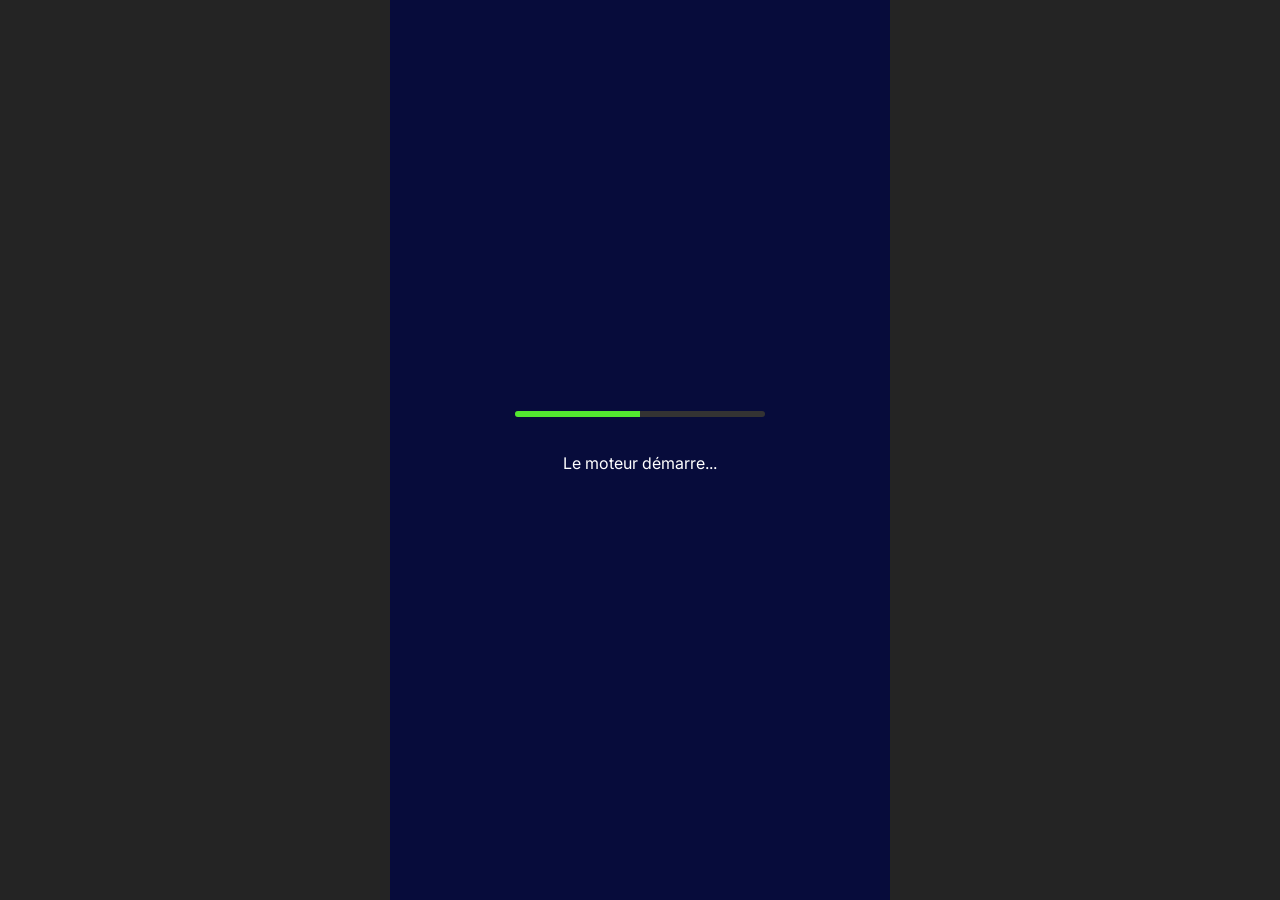
<file: index.html>
<!doctype html>
<html lang="fr-FR">
  <head>
    <meta charset="UTF-8" />
    <meta name="viewport" content="width=device-width, initial-scale=1.0" />
    <link rel="apple-touch-icon" href="./images/logo.png" />
    <link rel="icon" type="image/png" href="./images/logo.png" />
    <link rel="manifest" href="./manifest.json" />
    <link rel="stylesheet" href="./css/day.css" />
    <title>BusDuty Tracker V2</title>
  </head>
  <body>
    <div id="loader">
      <div class="timeline">
        <div class="progress"></div>
      </div>
      <p id="loader-text">Initialisation...</p>
    </div>
    <main id="app" class="container hidden">
      <header>
        <h1>
          <img src="./images/logo.png" alt="logo bus" />
          <span>BusDuty</span> Tracker
        </h1>
        <h2 class="currentDate">*DATE*</h2>
      </header>

      <section class="startAndDuration">
        <div class="start">
          <h3>Début de service</h3>
          <p class="startTime">00:00</p>
        </div>
        <div class="duration">
          <h3>Amplitude actuelle</h3>
          <p class="currentAmplitude">00:00:00</p>
        </div>
      </section>

      <section class="btnActivities">
        <button class="startBtn" aria-label="Début de service">
          PRISE DE SERVICE
        </button>
        <button class="workBtn" aria-label="Reprise conduite/travail">
          REPRENDRE CONDUITE
        </button>
        <button class="waitingBtn" aria-label="Attente sur place">
          ATTENTE SUR PLACE
        </button>
        <button class="restBtn" aria-label="Repos interservices">REPOS</button>
        <button class="endBtn" aria-label="Fin de journée">
          FIN DE JOURNEE
        </button>

        <p class="endOfDay">A demain pour une nouvelle journée</p>
      </section>

      <section class="dayJournal">
        <h3>Journal de la journée</h3>
        <ul class="detailOfActivities"></ul>
        <h3 class="hidden">Résumé de la journée</h3>
        <ul class="resumeOfActivities"></ul>
      </section>

      <footer>
        <nav>
          <ul>
            <li>
              <a href="./index.html" title="Journal de la journée">
                <svg xmlns="http://www.w3.org/2000/svg" viewBox="0 0 640 640">
                  <!--!Font Awesome Free v7.2.0 by @fontawesome - https://fontawesome.com License - https://fontawesome.com/license/free Copyright 2026 Fonticons, Inc.-->
                  <path
                    d="M224 64C241.7 64 256 78.3 256 96L256 128L384 128L384 96C384 78.3 398.3 64 416 64C433.7 64 448 78.3 448 96L448 128L480 128C515.3 128 544 156.7 544 192L544 480C544 515.3 515.3 544 480 544L160 544C124.7 544 96 515.3 96 480L96 192C96 156.7 124.7 128 160 128L192 128L192 96C192 78.3 206.3 64 224 64zM224 320C206.3 320 192 334.3 192 352L192 416C192 433.7 206.3 448 224 448L288 448C305.7 448 320 433.7 320 416L320 352C320 334.3 305.7 320 288 320L224 320z"
                  />
                </svg>
              </a>
            </li>
            <li>
              <a href="./week.html" title="Résumé de la semaine">
                <svg xmlns="http://www.w3.org/2000/svg" viewBox="0 0 640 640">
                  <!--!Font Awesome Free v7.2.0 by @fontawesome - https://fontawesome.com License - https://fontawesome.com/license/free Copyright 2026 Fonticons, Inc.-->
                  <path
                    d="M224 64C241.7 64 256 78.3 256 96L256 128L384 128L384 96C384 78.3 398.3 64 416 64C433.7 64 448 78.3 448 96L448 128L480 128C515.3 128 544 156.7 544 192L544 480C544 515.3 515.3 544 480 544L160 544C124.7 544 96 515.3 96 480L96 192C96 156.7 124.7 128 160 128L192 128L192 96C192 78.3 206.3 64 224 64zM224 320C206.3 320 192 334.3 192 352L192 416C192 433.7 206.3 448 224 448L416 448C433.7 448 448 433.7 448 416L448 352C448 334.3 433.7 320 416 320L224 320z"
                  />
                </svg>
              </a>
            </li>
            <li>
              <a href="#" title="..">
                <svg xmlns="http://www.w3.org/2000/svg" viewBox="0 0 640 640">
                  <!--!Font Awesome Free v7.2.0 by @fontawesome - https://fontawesome.com License - https://fontawesome.com/license/free Copyright 2026 Fonticons, Inc.-->
                  <path
                    d="M576 112C576 103.7 571.7 96 564.7 91.6C557.7 87.2 548.8 86.8 541.4 90.5L416.5 152.1L244 93.4C230.3 88.7 215.3 89.6 202.1 95.7L77.8 154.3C69.4 158.2 64 166.7 64 176L64 528C64 536.2 68.2 543.9 75.1 548.3C82 552.7 90.7 553.2 98.2 549.7L225.5 489.8L396.2 546.7C409.9 551.3 424.7 550.4 437.8 544.2L562.2 485.7C570.6 481.7 576 473.3 576 464L576 112zM208 146.1L208 445.1L112 490.3L112 191.3L208 146.1zM256 449.4L256 148.3L384 191.8L384 492.1L256 449.4zM432 198L528 150.6L528 448.8L432 494L432 198z"
                  />
                </svg>
              </a>
            </li>
            <li>
              <a href="" title="..">
                <svg xmlns="http://www.w3.org/2000/svg" viewBox="0 0 640 640">
                  <!--!Font Awesome Free v7.2.0 by @fontawesome - https://fontawesome.com License - https://fontawesome.com/license/free Copyright 2026 Fonticons, Inc.-->
                  <path
                    d="M576 160C576 210.2 516.9 285.1 491.4 315C487.6 319.4 482 321.1 476.9 320L384 320C366.3 320 352 334.3 352 352C352 369.7 366.3 384 384 384L480 384C533 384 576 427 576 480C576 533 533 576 480 576L203.6 576C212.3 566.1 222.9 553.4 233.6 539.2C239.9 530.8 246.4 521.6 252.6 512L480 512C497.7 512 512 497.7 512 480C512 462.3 497.7 448 480 448L384 448C331 448 288 405 288 352C288 299 331 256 384 256L423.8 256C402.8 224.5 384 188.3 384 160C384 107 427 64 480 64C533 64 576 107 576 160zM181.1 553.1C177.3 557.4 173.9 561.2 171 564.4L169.2 566.4L169 566.2C163 570.8 154.4 570.2 149 564.4C123.8 537 64 466.5 64 416C64 363 107 320 160 320C213 320 256 363 256 416C256 446 234.9 483 212.5 513.9C201.8 528.6 190.8 541.9 181.7 552.4L181.1 553.1zM192 416C192 398.3 177.7 384 160 384C142.3 384 128 398.3 128 416C128 433.7 142.3 448 160 448C177.7 448 192 433.7 192 416zM480 192C497.7 192 512 177.7 512 160C512 142.3 497.7 128 480 128C462.3 128 448 142.3 448 160C448 177.7 462.3 192 480 192z"
                  />
                </svg>
              </a>
            </li>
          </ul>
        </nav>
      </footer>
    </main>
  </body>
  <script type="module" src="./js/main.js"></script>
</html>
</file>
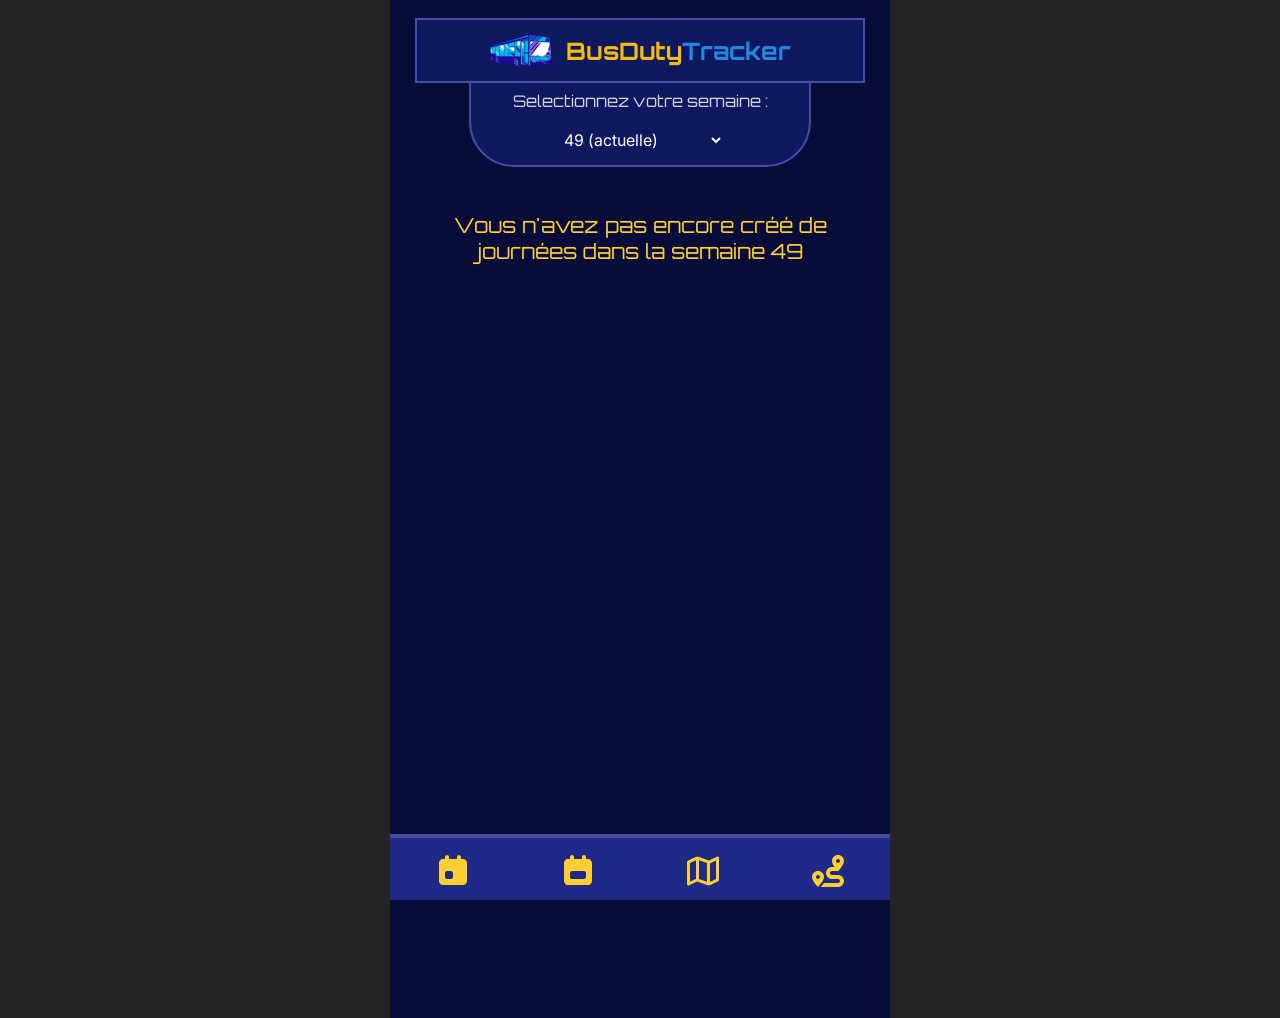
<file: week.html>
<!doctype html>
<html lang="fr-FR">
  <head>
    <meta charset="UTF-8" />
    <meta name="viewport" content="width=device-width, initial-scale=1.0" />
    <link rel="apple-touch-icon" href="./images/logo.png" />
    <link rel="icon" type="image/png" href="./images/logo.png" />
    <link rel="manifest" href="./manifest.json" />
    <link rel="stylesheet" href="./css/week.css" />
    <title>BusDuty Tracker V2</title>
  </head>
  <body>
    <main class="container">
      <header>
        <h1>
          <img src="./images/logo.png" alt="logo bus" />
          <span>BusDuty</span> Tracker
        </h1>
        <form class="formWeek">
          <label for="currentDate">Selectionnez votre semaine :</label>
          <select name="currentDate" id="currentDate"></select>
        </form>
      </header>

      <section class="daysContainer"></section>

      <footer>
        <nav>
          <ul>
            <li>
              <a href="./index.html" title="Journal de la journée">
                <svg xmlns="http://www.w3.org/2000/svg" viewBox="0 0 640 640">
                  <!--!Font Awesome Free v7.2.0 by @fontawesome - https://fontawesome.com License - https://fontawesome.com/license/free Copyright 2026 Fonticons, Inc.-->
                  <path
                    d="M224 64C241.7 64 256 78.3 256 96L256 128L384 128L384 96C384 78.3 398.3 64 416 64C433.7 64 448 78.3 448 96L448 128L480 128C515.3 128 544 156.7 544 192L544 480C544 515.3 515.3 544 480 544L160 544C124.7 544 96 515.3 96 480L96 192C96 156.7 124.7 128 160 128L192 128L192 96C192 78.3 206.3 64 224 64zM224 320C206.3 320 192 334.3 192 352L192 416C192 433.7 206.3 448 224 448L288 448C305.7 448 320 433.7 320 416L320 352C320 334.3 305.7 320 288 320L224 320z"
                  />
                </svg>
              </a>
            </li>
            <li>
              <a href="./week.html" title="Résumé de la semaine">
                <svg xmlns="http://www.w3.org/2000/svg" viewBox="0 0 640 640">
                  <!--!Font Awesome Free v7.2.0 by @fontawesome - https://fontawesome.com License - https://fontawesome.com/license/free Copyright 2026 Fonticons, Inc.-->
                  <path
                    d="M224 64C241.7 64 256 78.3 256 96L256 128L384 128L384 96C384 78.3 398.3 64 416 64C433.7 64 448 78.3 448 96L448 128L480 128C515.3 128 544 156.7 544 192L544 480C544 515.3 515.3 544 480 544L160 544C124.7 544 96 515.3 96 480L96 192C96 156.7 124.7 128 160 128L192 128L192 96C192 78.3 206.3 64 224 64zM224 320C206.3 320 192 334.3 192 352L192 416C192 433.7 206.3 448 224 448L416 448C433.7 448 448 433.7 448 416L448 352C448 334.3 433.7 320 416 320L224 320z"
                  />
                </svg>
              </a>
            </li>
            <li>
              <a
                href="./itineraries.html"
                title="itinéraires services réguliers"
              >
                <svg xmlns="http://www.w3.org/2000/svg" viewBox="0 0 640 640">
                  <!--!Font Awesome Free v7.2.0 by @fontawesome - https://fontawesome.com License - https://fontawesome.com/license/free Copyright 2026 Fonticons, Inc.-->
                  <path
                    d="M576 112C576 103.7 571.7 96 564.7 91.6C557.7 87.2 548.8 86.8 541.4 90.5L416.5 152.1L244 93.4C230.3 88.7 215.3 89.6 202.1 95.7L77.8 154.3C69.4 158.2 64 166.7 64 176L64 528C64 536.2 68.2 543.9 75.1 548.3C82 552.7 90.7 553.2 98.2 549.7L225.5 489.8L396.2 546.7C409.9 551.3 424.7 550.4 437.8 544.2L562.2 485.7C570.6 481.7 576 473.3 576 464L576 112zM208 146.1L208 445.1L112 490.3L112 191.3L208 146.1zM256 449.4L256 148.3L384 191.8L384 492.1L256 449.4zM432 198L528 150.6L528 448.8L432 494L432 198z"
                  />
                </svg>
              </a>
            </li>
            <li>
              <a href="" title="..">
                <svg xmlns="http://www.w3.org/2000/svg" viewBox="0 0 640 640">
                  <!--!Font Awesome Free v7.2.0 by @fontawesome - https://fontawesome.com License - https://fontawesome.com/license/free Copyright 2026 Fonticons, Inc.-->
                  <path
                    d="M576 160C576 210.2 516.9 285.1 491.4 315C487.6 319.4 482 321.1 476.9 320L384 320C366.3 320 352 334.3 352 352C352 369.7 366.3 384 384 384L480 384C533 384 576 427 576 480C576 533 533 576 480 576L203.6 576C212.3 566.1 222.9 553.4 233.6 539.2C239.9 530.8 246.4 521.6 252.6 512L480 512C497.7 512 512 497.7 512 480C512 462.3 497.7 448 480 448L384 448C331 448 288 405 288 352C288 299 331 256 384 256L423.8 256C402.8 224.5 384 188.3 384 160C384 107 427 64 480 64C533 64 576 107 576 160zM181.1 553.1C177.3 557.4 173.9 561.2 171 564.4L169.2 566.4L169 566.2C163 570.8 154.4 570.2 149 564.4C123.8 537 64 466.5 64 416C64 363 107 320 160 320C213 320 256 363 256 416C256 446 234.9 483 212.5 513.9C201.8 528.6 190.8 541.9 181.7 552.4L181.1 553.1zM192 416C192 398.3 177.7 384 160 384C142.3 384 128 398.3 128 416C128 433.7 142.3 448 160 448C177.7 448 192 433.7 192 416zM480 192C497.7 192 512 177.7 512 160C512 142.3 497.7 128 480 128C462.3 128 448 142.3 448 160C448 177.7 462.3 192 480 192z"
                  />
                </svg>
              </a>
            </li>
          </ul>
        </nav>
      </footer>
    </main>
    <script type="module" src="./js/week.js"></script>
  </body>
</html>
</file>
<file: css/day.css>
@charset "UTF-8";
@import url("https://fonts.googleapis.com/css2?family=Orbitron:wght@500;700&family=Rajdhani:wght@500;600&family=Inter:wght@400;500&display=swap");
/* ---------- BACKGROUND ---------- */
/* ---------- TEXT ---------- */
/* ---------- BORDER / UI ---------- */
/* ---------- ACTION COLORS ---------- */
/* prise de service */
/* conduite */
/* attente */
/* repos */
/* fin de journée */
/* ---------- STATS COLORS ---------- */
/* ---------- EFFECTS ---------- */
body {
  display: flex;
  justify-content: center;
  align-items: center;
  margin: 0;
  background: rgb(36, 36, 36);
}
body h3, body button {
  font-family: "Orbitron", sans-serif;
}
body p, body ul {
  font-family: "Inter", sans-serif;
}
body .container {
  max-width: 500px;
  width: 100%;
  background: hsl(235, 78%, 13%);
  position: relative;
  min-height: 100vh;
  display: flex;
  gap: 24px;
  flex-direction: column;
  justify-content: flex-start;
  align-items: center;
  padding-top: 18px;
  padding-bottom: 100px;
}
body .container header, body .container section {
  max-width: 90%;
  width: 100%;
}
body .container header {
  font-family: "Orbitron", sans-serif;
  display: flex;
  justify-content: center;
  align-items: center;
  flex-direction: column;
}
body .container header h1 {
  margin: 0;
  display: flex;
  justify-content: center;
  align-items: center;
  color: hsl(208, 77%, 51%);
  background: hsl(234, 72%, 22%);
  font-size: 1.5em;
  text-align: center;
  padding: 12px 4px;
  border: 2px solid hsl(235, 40%, 45%);
}
body .container header h1 img {
  width: 15%;
  padding-right: 12px;
}
body .container header h1 span {
  color: hsl(46, 91%, 50%);
}
body .container header h2 {
  width: 75%;
  margin: 0;
  text-align: center;
  background: hsl(234, 72%, 22%);
  color: hsl(0, 0%, 100%);
  font-size: 1.3em;
  padding: 8px 0;
  align-self: center;
  border-bottom-left-radius: 45px;
  border-bottom-right-radius: 45px;
  border: 2px solid hsl(235, 40%, 45%);
  border-top: none;
}
body .container section {
  background: hsl(235, 62%, 33%);
  display: flex;
  flex-direction: column;
  justify-content: space-between;
  color: hsl(0, 0%, 100%);
}
body .container footer {
  position: fixed;
  bottom: 0;
  max-width: 500px;
  width: 100%;
  border-top: 4px solid hsl(235, 40%, 45%);
  padding-top: 8px;
  background: #202988;
}
body .container footer ul {
  list-style-type: none;
  display: flex;
  justify-content: space-around;
  margin: 5px 0;
  padding: 0;
}
body .container footer ul li {
  cursor: pointer;
  transition: transform 0.2s ease-in-out;
}
body .container footer ul li:hover {
  transform: scale(1.1);
}
body .container footer ul li:hover svg {
  fill: hsl(208, 100%, 65%);
}
body .container footer ul li svg {
  width: 40px;
  fill: hsl(46, 100%, 60%);
  transition: fill 0.1s ease-in-out;
}

#loader {
  max-width: 500px;
  width: 100%;
  margin: 0 auto;
  position: fixed;
  inset: 0;
  background: hsl(235, 78%, 13%);
  color: hsl(0, 0%, 100%);
  display: flex;
  flex-direction: column;
  justify-content: center;
  align-items: center;
  gap: 20px;
  font-family: sans-serif;
}
#loader .timeline {
  width: 250px;
  height: 6px;
  background: #333;
  border-radius: 3px;
  overflow: hidden;
}
#loader .progress {
  height: 100%;
  width: 0%;
  background: hsl(109, 80%, 55%);
  transition: width 0.4s ease;
}

.hidden {
  display: none !important;
}

.startAndDuration .start, .startAndDuration .duration {
  max-width: 100%;
  width: 100%;
  margin: 0 auto;
  text-align: center;
  color: hsl(0, 0%, 100%);
}
.startAndDuration .start h3, .startAndDuration .duration h3 {
  font-size: 1.4em;
}
.startAndDuration .start p, .startAndDuration .duration p {
  display: flex;
  align-items: center;
  font-size: 1.2em;
}
.startAndDuration .start p::before, .startAndDuration .start p::after, .startAndDuration .duration p::before, .startAndDuration .duration p::after {
  content: "";
  position: relative;
  bottom: 2px;
  flex: 1;
  height: 2px;
  background: hsl(235, 40%, 45%);
  margin: 0 5%;
}
.startAndDuration .start {
  background: hsl(235, 40%, 45%);
}
.startAndDuration .start p::before, .startAndDuration .start p::after {
  background: hsl(210, 20%, 65%);
}
.startAndDuration .duration {
  color: hsl(208, 100%, 65%);
}
.startAndDuration .duration p {
  color: hsl(46, 100%, 60%);
  font-size: 1.4em;
}

.btnActivities {
  background: hsl(235, 78%, 13%) !important;
  gap: 12px;
}
.btnActivities button {
  border: none;
  padding: 18px 0;
  color: hsl(0, 0%, 100%);
  font-size: 1.1em;
  cursor: pointer;
}
.btnActivities .startBtn {
  background: hsl(109, 71%, 38%);
}
.btnActivities .workBtn {
  background: hsl(208, 77%, 51%);
}
.btnActivities .waitingBtn {
  background: hsl(46, 91%, 50%);
}
.btnActivities .restBtn {
  background: hsl(270, 60%, 55%);
}
.btnActivities .endBtn {
  background: hsl(12, 71%, 46%);
}
.btnActivities .disabled {
  background: hsl(210, 20%, 65%);
  color: hsl(235, 78%, 13%);
  cursor: auto;
}
.btnActivities .endOfDay {
  text-align: center;
  margin: 0;
  color: hsl(46, 100%, 60%);
  font-family: "Orbitron", sans-serif;
  height: 0;
  overflow: hidden;
}
.btnActivities .showEndOfDay {
  height: 20px;
  transition: height 0.4s ease-in-out;
}

.dayJournal h3 {
  display: flex;
  align-items: center;
  padding-top: 8px;
  font-size: 1.2em;
}
.dayJournal h3::before, .dayJournal h3::after {
  content: "";
  position: relative;
  bottom: 2px;
  flex: 1;
  height: 2px;
  background: hsl(235, 40%, 45%);
  margin: 0 5%;
}
.dayJournal .hidden {
  display: none;
}
.dayJournal .detailOfActivities, .dayJournal .resumeOfActivities {
  list-style-type: none;
  padding: 0;
  max-width: 90%;
  width: 100%;
  margin: 0 auto;
  font-size: 0.9em;
}
.dayJournal .detailOfActivities li, .dayJournal .resumeOfActivities li {
  display: grid;
  grid-template-columns: 70% 30%;
  justify-content: space-between;
  font-family: "Inter", sans-serif;
  padding: 4px 0;
  border-bottom: 1px solid hsl(235, 40%, 45%);
}
.dayJournal .detailOfActivities li div, .dayJournal .resumeOfActivities li div {
  display: flex;
  justify-content: space-between;
  gap: 12px;
  font-family: "Inter", sans-serif;
  color: hsl(46, 91%, 50%);
  align-self: flex-end;
}
.dayJournal .resumeOfActivities {
  padding-bottom: 24px;
}
.dayJournal .resumeOfActivities li {
  display: flex;
}
.dayJournal .resumeOfActivities li span:nth-child(2) {
  color: hsl(46, 91%, 50%);
}/*# sourceMappingURL=day.css.map */
</file>
<file: css/week.css>
@charset "UTF-8";
@import url("https://fonts.googleapis.com/css2?family=Orbitron:wght@500;700&family=Rajdhani:wght@500;600&family=Inter:wght@400;500&display=swap");
/* ---------- BACKGROUND ---------- */
/* ---------- TEXT ---------- */
/* ---------- BORDER / UI ---------- */
/* ---------- ACTION COLORS ---------- */
/* prise de service */
/* conduite */
/* attente */
/* repos */
/* fin de journée */
/* ---------- STATS COLORS ---------- */
/* ---------- EFFECTS ---------- */
body {
  display: flex;
  justify-content: center;
  align-items: center;
  margin: 0;
  background: rgb(36, 36, 36);
}
body h3, body button {
  font-family: "Orbitron", sans-serif;
}
body p, body ul {
  font-family: "Inter", sans-serif;
}
body .container {
  max-width: 500px;
  width: 100%;
  background: hsl(235, 78%, 13%);
  position: relative;
  min-height: 100vh;
  display: flex;
  gap: 24px;
  flex-direction: column;
  justify-content: flex-start;
  align-items: center;
  padding-top: 18px;
  padding-bottom: 100px;
}
body .container header, body .container section {
  max-width: 90%;
  width: 100%;
}
body .container header {
  font-family: "Orbitron", sans-serif;
  display: flex;
  justify-content: center;
  align-items: center;
  flex-direction: column;
}
body .container header h1 {
  margin: 0;
  display: flex;
  justify-content: center;
  align-items: center;
  color: hsl(208, 77%, 51%);
  background: hsl(234, 72%, 22%);
  font-size: 1.5em;
  text-align: center;
  padding: 12px 4px;
  border: 2px solid hsl(235, 40%, 45%);
}
body .container header h1 img {
  width: 15%;
  padding-right: 12px;
}
body .container header h1 span {
  color: hsl(46, 91%, 50%);
}
body .container header h2 {
  width: 75%;
  margin: 0;
  text-align: center;
  background: hsl(234, 72%, 22%);
  color: hsl(0, 0%, 100%);
  font-size: 1.3em;
  padding: 8px 0;
  align-self: center;
  border-bottom-left-radius: 45px;
  border-bottom-right-radius: 45px;
  border: 2px solid hsl(235, 40%, 45%);
  border-top: none;
}
body .container section {
  background: hsl(235, 62%, 33%);
  display: flex;
  flex-direction: column;
  justify-content: space-between;
  color: hsl(0, 0%, 100%);
}
body .container footer {
  position: fixed;
  bottom: 0;
  max-width: 500px;
  width: 100%;
  border-top: 4px solid hsl(235, 40%, 45%);
  padding-top: 8px;
  background: #202988;
}
body .container footer ul {
  list-style-type: none;
  display: flex;
  justify-content: space-around;
  margin: 5px 0;
  padding: 0;
}
body .container footer ul li {
  cursor: pointer;
  transition: transform 0.2s ease-in-out;
}
body .container footer ul li:hover {
  transform: scale(1.1);
}
body .container footer ul li:hover svg {
  fill: hsl(208, 100%, 65%);
}
body .container footer ul li svg {
  width: 40px;
  fill: hsl(46, 100%, 60%);
  transition: fill 0.1s ease-in-out;
}

.formWeek {
  max-width: 75%;
  width: 100%;
  margin: 0 auto;
  background: hsl(234, 72%, 22%);
  border-bottom-left-radius: 45px;
  border-bottom-right-radius: 45px;
  border: 2px solid hsl(235, 40%, 45%);
  border-top: none;
  text-align: center;
  color: hsl(210, 30%, 85%);
  padding: 8px 0;
  display: flex;
  flex-direction: column;
  gap: 12px;
}
.formWeek select {
  max-width: 50%;
  width: 100%;
  margin: 0 auto;
  padding: 6px 4px;
  font-size: 1em;
  text-align: left;
  border: none;
  color: hsl(0, 0%, 100%);
  background: hsl(234, 72%, 22%);
  font-family: "Inter", sans-serif;
}

.daysContainer {
  display: flex;
  flex-direction: column;
  gap: 12px;
  background: transparent !important;
}
.daysContainer .noDays {
  text-align: center;
  color: hsl(46, 100%, 60%);
  font-family: "Orbitron", sans-serif;
  font-size: 1.3em;
}

.day {
  background: hsl(235, 62%, 33%);
}
.day .dayTitle {
  max-width: 100%;
  width: 100%;
  margin: 0 auto;
  padding: 24px 0 0 0;
  background: hsl(235, 40%, 45%);
}
.day .dayTitle h2, .day .dayTitle h3 {
  margin: 4px 0;
  text-align: center;
  font-family: "Orbitron", sans-serif;
}
.day .dayTitle h2 {
  color: hsl(46, 91%, 50%);
  font-size: 1.4em;
}
.day .dayTitle h3 {
  font-size: 1.3em;
}
.day .dayTitle .timeline-wrapper {
  background: hsl(235, 40%, 45%);
  padding: 8px 5%;
  margin-bottom: 12px;
}
.day .dayTitle .timeline-wrapper .timeline {
  position: relative;
  width: 100%;
  height: 20px;
  background: #0a0f2c;
  border: 1px solid hsl(235, 40%, 45%);
  overflow: hidden;
}
.day .dayTitle .timeline-wrapper .timeline .segment {
  position: absolute;
  height: 100%;
}
.day .dayTitle .timeline-wrapper .timeline .work {
  background: hsl(208, 77%, 51%);
}
.day .dayTitle .timeline-wrapper .timeline .waiting {
  background: hsl(46, 91%, 50%);
}
.day .dayTitle .timeline-wrapper .timeline .rest {
  background: hsl(270, 60%, 55%);
}
.day .dayTitle .timeline-wrapper .timeline-hours {
  position: relative;
  height: 20px;
  font-size: 12px;
  color: #aaa;
}
.day .dayTitle .timeline-wrapper .timeline-hours span {
  position: absolute;
  transform: translateX(-50%);
  padding: 4px 0;
  font-family: "Inter", sans-serif;
  font-size: 0.8em;
}
.day .dayTitle .timeline-wrapper .timeline-hours span::before {
  content: "";
  position: absolute;
  height: 20px;
  width: 1px;
  background-color: hsl(235, 40%, 45%);
  left: calc(50% + 1px);
  top: -21px;
}
.day .dayDetail {
  max-width: 90%;
  width: 100%;
  margin: 0 auto;
  padding: 24px 0;
}
.day .dayDetail .type {
  display: flex;
  align-items: center;
  gap: 12px;
  height: 30px;
  border-bottom: 1px solid hsl(235, 40%, 45%);
}
.day .dayDetail .type .title {
  display: flex;
  justify-content: flex-start;
  align-items: center;
  gap: 6px;
}
.day .dayDetail .type .title h3 {
  margin: 0;
  font-size: 0.8em;
  color: hsl(0, 0%, 100%);
}
.day .dayDetail .type .title .color {
  width: 15px;
  height: 15px;
}
.day .dayDetail .type .title .work {
  background: hsl(208, 77%, 51%);
}
.day .dayDetail .type .title .waiting {
  background: hsl(46, 91%, 50%);
}
.day .dayDetail .type .title .rest {
  background: hsl(270, 60%, 55%);
}
.day .dayDetail .type p {
  font-size: 0.7em;
  font-family: "Orbitron", sans-serif;
  display: flex;
  justify-content: space-between;
  align-items: center;
  width: 100%;
  color: hsl(210, 30%, 85%);
}
.day .dayDetail .type .time {
  justify-content: flex-end;
}
.day .dayDetail .type .time span {
  padding-right: 2px;
}
.day .dayDetail .type .time span:nth-child(1) {
  padding: 4px;
}
.day .dayDetail .type .time span:nth-child(1)::after {
  content: " - ";
}
.day .dayDetail .type .time button {
  border: none;
  background: transparent;
  width: 30px;
  height: 30px;
  cursor: pointer;
  position: relative;
}
.day .dayDetail .type .time button svg {
  width: 20px;
  height: 20px;
  fill: hsl(0, 0%, 100%);
  position: absolute;
  top: 5px;
  right: 5px;
  z-index: 0;
  pointer-events: none;
  touch-action: manipulation;
}
.day .dayDetail .type .time .editable-start, .day .dayDetail .type .time .editable-end {
  width: 67px;
}
.day .dayDetail .type .time .error {
  border: 2px solid red;
}
.day .dayRecap {
  max-width: 90%;
  width: 100%;
  margin: 0 auto;
}
.day .dayRecap ul {
  list-style-type: none;
  display: flex;
  flex-direction: column;
  justify-content: space-between;
  padding: 0;
}
.day .dayRecap ul li {
  display: grid;
  grid-template-columns: 50% calc(50% - 12px);
  gap: 12px;
  align-items: center;
}
.day .dayRecap ul li h3 {
  margin: 0;
  font-size: 0.8em;
  display: flex;
  justify-content: space-between;
  color: hsl(210, 30%, 85%);
}
.day .dayRecap ul li .timeline {
  width: 100%;
  background: hsl(235, 40%, 45%);
  display: flex;
  justify-content: flex-start;
}
.day .dayRecap ul li .timeline div {
  width: 100%;
  height: 15px;
}
.day .dayRecap ul li .timeline .work {
  background: hsl(208, 77%, 51%);
}
.day .dayRecap ul li .timeline .waiting {
  background: hsl(46, 91%, 50%);
}
.day .dayRecap ul li .timeline .rest {
  background: hsl(270, 60%, 55%);
}
.day .dayRecap ul li .timeline .amp {
  background: hsl(12, 71%, 46%);
}/*# sourceMappingURL=week.css.map */
</file>
